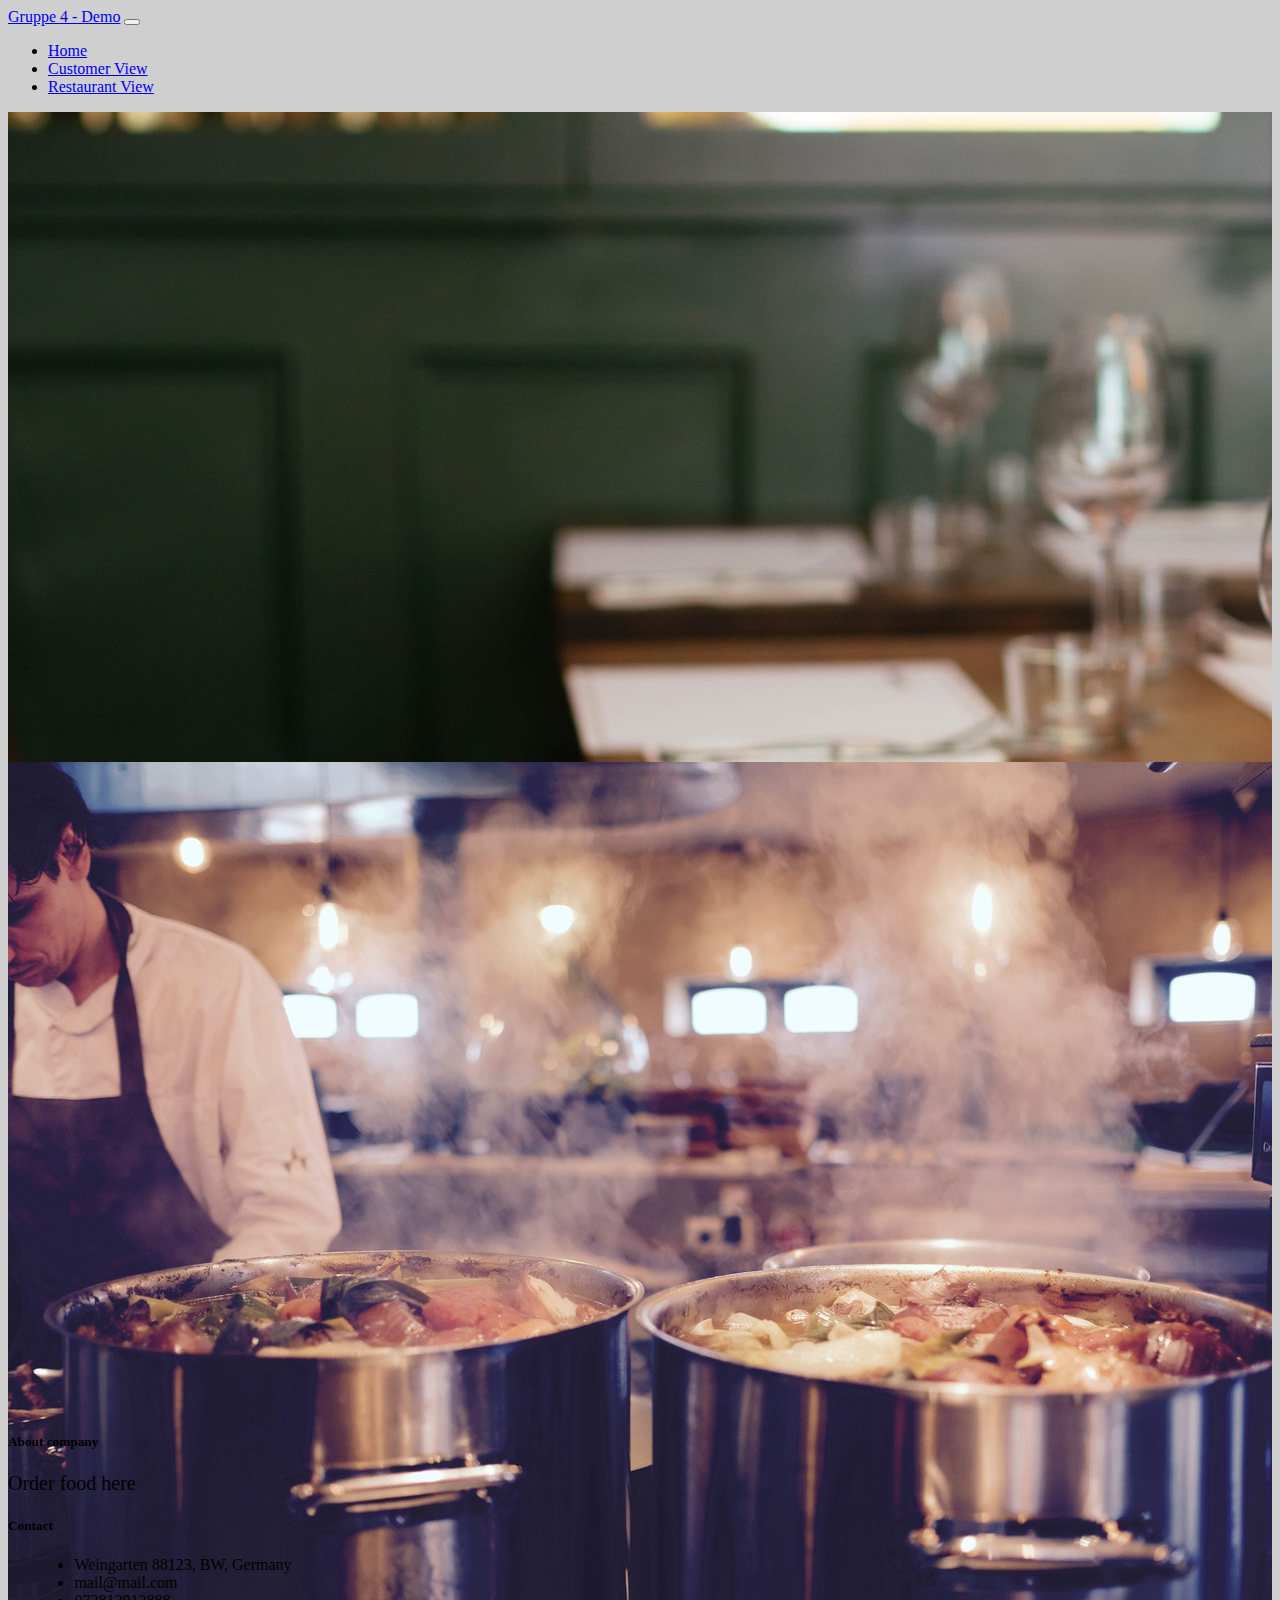
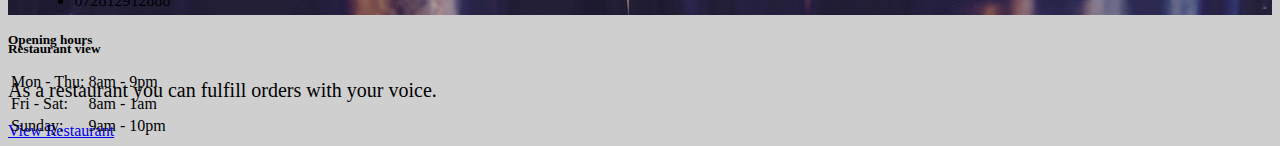
<file: client/index.html>
<!DOCTYPE html>
<html lang="en">

<head>
    <meta charset="UTF-8">
    <meta name="viewport" content="width=device-width, initial-scale=1.0">
    <title>STUDENT_4_WS2021 -- test</title>
    <link href="https://cdn.jsdelivr.net/npm/bootstrap@5.0.2/dist/css/bootstrap.min.css" rel="stylesheet"
        integrity="sha384-EVSTQN3/azprG1Anm3QDgpJLIm9Nao0Yz1ztcQTwFspd3yD65VohhpuuCOmLASjC" crossorigin="anonymous">
    <link rel="stylesheet" href="./app.css">
    <!--     <script src="./init.js"></script> -->
</head>

<body class="min-vh-100 d-flex flex-column">

    <nav class="navbar navbar-expand-lg  navbar-dark bg-primary">
        <div class="container-fluid">
            <a class="navbar-brand" href="./index.html">Gruppe 4 - Demo</a>
            <button class="navbar-toggler" type="button" data-bs-toggle="collapse" data-bs-target="#navbarText"
                aria-controls="navbarText" aria-expanded="false" aria-label="Toggle navigation">
                <span class="navbar-toggler-icon"></span>
            </button>
            <div class="collapse navbar-collapse" id="navbarText">
                <ul class="navbar-nav me-auto mb-2 mb-lg-0">
                    <li class="nav-item" id="nav-1">
                        <a class="nav-link active" aria-current="page" href="#">Home</a>
                    </li>
                    <li class="nav-item">
                        <a class="nav-link" href="./customer.html">Customer View</a>
                    </li>
                    <li class="nav-item">
                        <a class="nav-link" href="./restaurant.html">Restaurant View</a>
                    </li>
                </ul>
            </div>
        </div>
    </nav>

    <main class="flex-grow-1">


        <div class="container">
            <div class="row">
                <div class="col-12 col-md-6 my-3">


                    <div class="card w-100" style="height: 650px;">
                        <img src="./assets/customer.jpg" class="card-img-top" alt="...">
                        <div class="card-body">
                            <h5 class="card-title">Customer view</h5>
                            <p class="card-text">

                                We offer an international selection of dishes. Convince yourself and order via our voice
                                service
                            </p>
                            <a href="./customer.html" class="btn btn-primary w-100">View menu</a>
                        </div>
                    </div>


                </div>
                <div class="col-12 col-md-6 my-3">

                    <div class="card" style="height: 650px;">
                        <img src="./assets/restaurant.jpg" class="card-img-top" alt="...">
                        <div class="card-body">
                            <h5 class="card-title">Restaurant view</h5>
                            <p class="card-text">As a restaurant you can fulfill orders with your voice. </p>
                            <a href="./restaurant.html" class="btn btn-primary w-100">View Restaurant</a>
                        </div>
                    </div>


                </div>

            </div>
        </div>

        </div>
        </div>
    </main>



    <footer class="text-white text-center text-lg-start bg-primary footer">
        <!-- Grid container -->
        <div class="container p-4">
            <!--Grid row-->
            <div class="row mt-4">
                <!--Grid column-->
                <div class="col-lg-4 col-md-12 mb-4 mb-md-0">
                    <h5 class="text-uppercase mb-4">About company</h5>

                    <p>
                        Order food here
                    </p>


                </div>
                <!--Grid column-->

                <!--Grid column-->
                <div class="col-lg-4 col-md-6 mb-4 mb-md-0">
                    <h5 class="text-uppercase mb-4">Contact</h5>

                    <ul class="fa-ul" style="margin-left: 1.65em;">
                        <li>
                            <span class="fa-li"><i class="fas fa-home"></i></span><span class="ms-2">Weingarten
                                88123, BW, Germany</span>
                        </li>
                        <li class="mb-3">
                            <span class="fa-li"><i class="fas fa-envelope"></i></span><span
                                class="ms-2">mail@mail.com</span>
                        </li>
                        <li class="mb-3">
                            <span class="fa-li"><i class="fas fa-phone"></i></span><span
                                class="ms-2">072812912888</span>
                        </li>

                    </ul>
                </div>
                <!--Grid column-->

                <!--Grid column-->
                <div class="col-lg-4 col-md-6 mb-4 mb-md-0">
                    <h5 class="text-uppercase mb-4">Opening hours</h5>

                    <table class="table text-center text-white">
                        <tbody class="font-weight-normal">
                            <tr>
                                <td>Mon - Thu:</td>
                                <td>8am - 9pm</td>
                            </tr>
                            <tr>
                                <td>Fri - Sat:</td>
                                <td>8am - 1am</td>
                            </tr>
                            <tr>
                                <td>Sunday:</td>
                                <td>9am - 10pm</td>
                            </tr>
                        </tbody>
                    </table>
                </div>
                <!--Grid column-->
            </div>
            <!--Grid row-->
        </div>
        <!-- Grid container -->
    </footer>


    <!-- End of .container -->

</body>
</file>
<file: client/app.css>
body {
    background-color: rgb(207, 207, 207);
  }
  

  html, body{
    min-height:100%;
    overflow:auto;
}



  h1 {
    color: white;
    text-align: center;
  }
  
  p {
    font-family: verdana;
    font-size: 20px;
  }


  .footer {
    position: relative;
    left: 0;
    bottom: 0;
    width: 100%;
  }

  .cardBtn {
    position: fixed;
    left: 0;
    bottom: 0;
    width: 100%;


  }


  .fill { 
    min-height: 100%;
    height: 100%;
}

.fade-in-text {
  animation: fadeIn linear 2s;

}

@keyframes fadeIn {
  0% {opacity:0;}
  100% {opacity:1;}
}




.info-animation {
  animation: getBigger ease-in-out .5s ;

}


@keyframes getBigger {

  0% {
    transform: scale(1);
  }
  50% {
    transform: scale(1.15);
  }
  100% {
    transform: scale(1);
  }


}


.typewriter {
  overflow: hidden; /* Ensures the content is not revealed until the animation */
  border-right: .15em solid rgb(17, 17, 17); /* The typwriter cursor */
  white-space: nowrap; /* Keeps the content on a single line */
  margin: 0 auto; /* Gives that scrolling effect as the typing happens */
  letter-spacing: .15em; /* Adjust as needed */
  animation: 
    typing 1.5s steps(40, end),
    blink-caret .75s step-end infinite;
}

/* The typing effect */
@keyframes typing {
  from { width: 0 }
  to { width: 100% }
}

/* The typewriter cursor effect */
@keyframes blink-caret {
  from, to { border-color: transparent }
  50% { border-color: black; }
}
</file>
